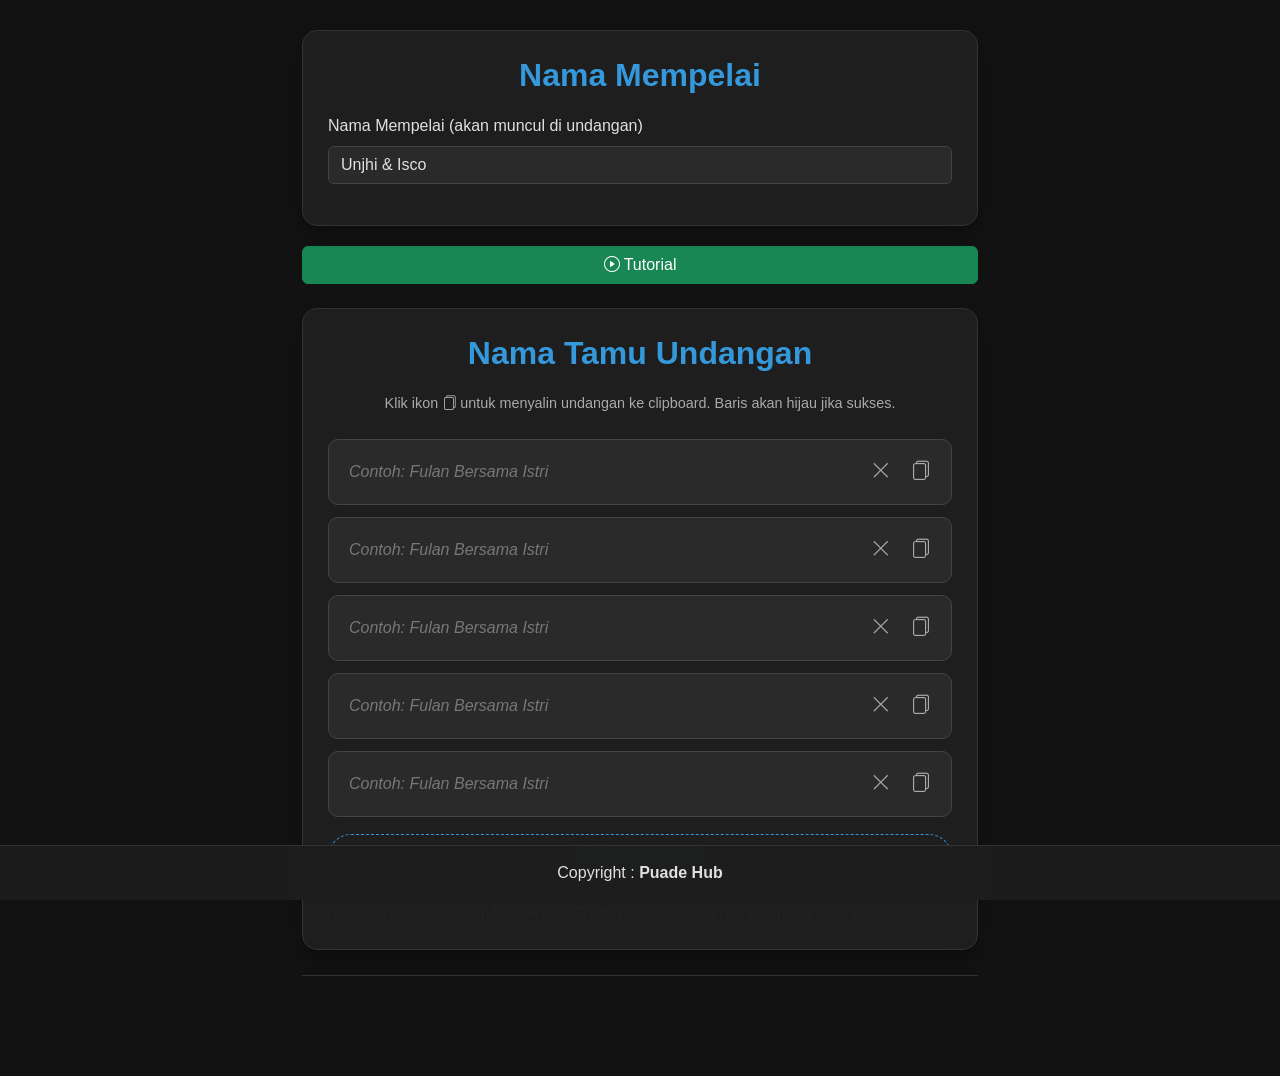
<file: formtamu.html>
<!DOCTYPE html>
<html lang="id">
<head>
    <meta charset="UTF-8">
    <meta name="viewport" content="width=device-width, initial-scale=1.0">
    <title>Form Undangan Multi Tamu + Copy</title>
    <!-- Bootstrap 5 CSS -->
    <link href="https://cdn.jsdelivr.net/npm/bootstrap@5.3.0-alpha1/dist/css/bootstrap.min.css" rel="stylesheet">
    <!-- Bootstrap Icons -->
    <link href="https://cdn.jsdelivr.net/npm/bootstrap-icons/font/bootstrap-icons.css" rel="stylesheet">
    <style>
        :root {
            --dark-bg: #121212;
            --card-bg: #1e1e1e;
            --card-border: #333;
            --primary-color: #3498db;
            --secondary-color: #2ecc71;
            --text-color: #e0e0e0;
            --text-muted: #aaa;
            --input-bg: #2a2a2a;
            --input-border: #444;
            --success-bg: #1e4a2a; /* latar hijau gelap untuk feedback */
        }
        
        body {
            margin-top: 30px;
            margin-bottom: 100px;
            background-color: var(--dark-bg);
            color: var(--text-color);
            font-family: 'Segoe UI', Tahoma, Geneva, Verdana, sans-serif;
        }
        
        .container {
            max-width: 700px;
        }
        
        .card {
            background-color: var(--card-bg);
            border: 1px solid var(--card-border);
            border-radius: 15px;
            box-shadow: 0 8px 20px rgba(0, 0, 0, 0.3);
            padding: 25px;
            margin-bottom: 20px;
        }
        
        .card-title {
            color: var(--primary-color);
            font-weight: 600;
            margin-bottom: 20px;
            text-align: center;
        }
        
        .subtitle {
            color: var(--text-muted);
            text-align: center;
            font-size: 0.9rem;
            margin-bottom: 25px;
        }
        
        /* Input group styling */
        .guest-row {
            background-color: var(--input-bg);
            border-radius: 10px;
            padding: 12px 15px;
            margin-bottom: 12px;
            border: 1px solid var(--input-border);
            transition: background-color 0.3s ease, border-color 0.3s ease;
            display: flex;
            align-items: center;
            gap: 8px;
        }
        
        .guest-row.success {
            background-color: var(--success-bg);
            border-color: var(--secondary-color);
        }
        
        .guest-input {
            flex: 1;
            background-color: transparent;
            border: none;
            color: var(--text-color);
            padding: 8px 5px;
            outline: none;
            font-size: 1rem;
        }
        
        .guest-input::placeholder {
            color: #777;
            font-style: italic;
        }
        
        .action-btn {
            background: transparent;
            border: none;
            color: var(--text-muted);
            font-size: 1.2rem;
            width: 32px;
            height: 32px;
            display: inline-flex;
            align-items: center;
            justify-content: center;
            border-radius: 6px;
            transition: all 0.2s;
            cursor: pointer;
        }
        
        .action-btn:hover {
            background-color: rgba(255,255,255,0.1);
            color: white;
        }
        
        .action-btn.clear:hover {
            color: #e74c3c;
        }
        
        .action-btn.copy:hover {
            color: var(--secondary-color);
        }
        
        .btn-add {
            background-color: transparent;
            border: 1px dashed var(--primary-color);
            color: var(--primary-color);
            padding: 10px;
            border-radius: 50px;
            width: 100%;
            font-weight: 500;
            margin-top: 5px;
            margin-bottom: 15px;
            transition: 0.2s;
        }
        
        .btn-add:hover {
            background-color: rgba(52,152,219,0.1);
            border-style: solid;
        }
        
        .form-label {
            color: var(--text-color);
            font-weight: 500;
        }
        
        #inputPriaWanita {
            background-color: var(--input-bg);
            border: 1px solid var(--input-border);
            color: var(--text-color);
        }
        
        .footer {
            position: fixed;
            bottom: 0;
            left: 0;
            width: 100%;
            background-color: rgba(30, 30, 30, 0.95);
            border-top: 1px solid var(--card-border);
            padding: 15px 0;
            z-index: 1000;
            backdrop-filter: blur(10px);
        }
        
        .footer-content {
            display: flex;
            align-items: center;
            justify-content: center;
            gap: 15px;
        }
        
        /* popup tutorial (copy style dari sebelumnya) */
        .popup-form {
            display: none;
            position: fixed;
            top: 0;
            left: 0;
            right: 0;
            bottom: 0;
            background-color: rgba(0, 0, 0, 0.8);
            z-index: 9999;
        }
        
        .popup-content {
            position: absolute;
            top: 50%;
            left: 50%;
            transform: translate(-50%, -50%);
            background-color: var(--card-bg);
            padding: 25px;
            border-radius: 15px;
            width: 90%;
            max-width: 500px;
            border: 1px solid var(--card-border);
            box-shadow: 0 10px 30px rgba(0, 0, 0, 0.5);
        }
        
        .popup-content h5 {
            color: var(--primary-color);
            margin-bottom: 20px;
            text-align: center;
        }
        
        .video-container {
            position: relative;
            padding-bottom: 56.25%;
            height: 0;
            overflow: hidden;
            border-radius: 10px;
            margin-bottom: 20px;
        }
        
        .video-container iframe {
            position: absolute;
            top: 0;
            left: 0;
            width: 100%;
            height: 100%;
            border: none;
        }
        
        .divider {
            border-top: 1px solid var(--card-border);
            margin: 25px 0;
        }
        
        /* Hilangkan output area karena tidak perlu ditampilkan */
        #outputArea {
            display: none;
        }
    </style>
</head>
<body>
 
<div class="container">
    <!-- Nama Mempelai -->
    <div class="card">
        <h2 class="card-title">Nama Mempelai</h2>
        <div class="mb-3">
            <label for="inputPriaWanita" class="form-label">Nama Mempelai (akan muncul di undangan)</label>
            <input type="text" class="form-control" id="inputPriaWanita" value="Unjhi & Isco" disabled>
        </div>
    </div>

        <!-- Tombol tutorial (tetap ada) -->
        <div class="d-flex gap-2 mb-4">
            <button id="tutorialButton" class="btn btn-success w-100">
                <i class="bi bi-play-circle"></i> Tutorial
            </button>
        </div>
    
    <!-- Area Input Tamu Undangan dengan Multi Baris -->
    <div class="card">
        <h2 class="card-title">Nama Tamu Undangan</h2>
        <p class="subtitle">Klik ikon <i class="bi bi-files"></i> untuk menyalin undangan ke clipboard. Baris akan hijau jika sukses.</p>
        
        <!-- Container untuk semua baris input tamu -->
        <div id="guestsContainer"></div>
        
        <!-- Tombol tambah tamu -->
        <button id="addGuestBtn" class="btn-add">
            <i class="bi bi-plus-circle"></i> + Tambah Tamu
        </button>
        
        <!-- Catatan: Tidak ada tombol "Buat Undangan" global karena setiap baris punya tombol copy masing-masing -->
        <div class="text-muted small mt-2">
            <i class="bi bi-info-circle"></i> Setiap baris berdiri sendiri. Klik icon <i class="bi bi-files"></i> untuk salin undangan dengan nama tamu itu.
        </div>
    </div>
    
    <div class="divider"></div>
    

</div>

<!-- Popup Tutorial -->
<div id="popupTutorial" class="popup-form">
    <div class="popup-content">
        <h5>Cara Menggunakan Form Undangan</h5>
        <div class="video-container">
            <iframe src="https://www.youtube.com/embed/1BvXNlsPwFc" 
                    title="Tutorial" 
                    frameborder="0" 
                    allow="accelerometer; autoplay; clipboard-write; encrypted-media; gyroscope; picture-in-picture" 
                    allowfullscreen>
            </iframe>
        </div>
        <p class="text-center" style="color: var(--text-muted); font-size: 0.9rem;">
            Tonton video di atas untuk panduan lengkap.
        </p>
        <button id="closeTutorial" class="btn btn-secondary w-100">Tutup</button>
    </div>
</div>

<!-- Footer -->
<div class="footer">
    <div class="container">
        <div class="footer-content">
            <span>Copyright : <b>Puade Hub</b></span>
        </div>
    </div>
</div>

<script>
    (function() {
        // Elemen-elemen utama
        const guestsContainer = document.getElementById('guestsContainer');
        const addGuestBtn = document.getElementById('addGuestBtn');
        const namaMempelaiInput = document.getElementById('inputPriaWanita');
        
        // State: jumlah baris awal = 5
        let guestCount = 0;
        
        // Fungsi untuk membuat format nama (kapital tiap kata dan gabung dengan '+')
        function formatNamaForURL(nama) {
            if (!nama.trim()) return '';
            return nama
                .trim()
                .split(/\s+/)  // pisah berdasarkan spasi
                .map(kata => kata.charAt(0).toUpperCase() + kata.slice(1).toLowerCase())
                .join('+');
        }
        
        // Fungsi untuk menghasilkan teks undangan berdasarkan nama tamu dan nama mempelai
        function generateUndanganText(namaTamu, namaMempelai) {
            const formattedNama = formatNamaForURL(namaTamu) || 'Tamu+Undangan'; // fallback jika kosong
            
            return `Bismillahirrahmanirrahim

Dengan memohon rahmat dan ridho Allah Subhanahu Wa Ta'ala,  
kami bermaksud mengundang Bapak/Ibu/Saudara/i  
untuk menghadiri **Resepsi Pernikahan**.

Berikut link undangan kami, untuk info lengkap acara dapat dikunjungi di:

https://puade.github.io/unjhi-isco/?kepada=${formattedNama}

Merupakan suatu kehormatan dan kebahagiaan bagi kami  
apabila Bapak/Ibu/Saudara/i berkenan hadir  
serta memberikan Doa dan Restunya kepada kami.

Atas kehadiran dan doanya kami ucapkan terima kasih.

Wassalamualaikum Warahmatullahi Wabarakatuh

Hormat kami,
${namaMempelai}`;
        }
        
        // Fungsi untuk menyalin teks ke clipboard
        function copyTextToClipboard(text, rowElement) {
            if (!text) return false;
            
            // Buat textarea sementara
            const textArea = document.createElement('textarea');
            textArea.value = text;
            document.body.appendChild(textArea);
            textArea.select();
            
            try {
                const successful = document.execCommand('copy');
                if (successful) {
                    // Feedback: tambah class success ke row, lalu hilangkan setelah 1.5 detik?
                    rowElement.classList.add('success');
                    // Hapus class setelah 1 detik agar user lihat hijau, lalu kembali normal
                    setTimeout(() => {
                        rowElement.classList.remove('success');
                    }, 1000);
                }
                document.body.removeChild(textArea);
                return successful;
            } catch (err) {
                document.body.removeChild(textArea);
                return false;
            }
        }
        
        // Fungsi untuk membuat satu baris input tamu (dengan tombol X dan Copy)
        function createGuestRow(initialValue = '') {
            const rowId = 'guest_' + Date.now() + '_' + Math.random().toString(36).substr(2, 8);
            
            // Elemen utama row
            const rowDiv = document.createElement('div');
            rowDiv.className = 'guest-row';
            rowDiv.dataset.rowId = rowId;
            
            // Input field
            const inputField = document.createElement('input');
            inputField.type = 'text';
            inputField.className = 'guest-input';
            inputField.placeholder = 'Contoh: Fulan Bersama Istri';
            inputField.value = initialValue;
            
            // Tombol Clear (X)
            const clearBtn = document.createElement('button');
            clearBtn.className = 'action-btn clear';
            clearBtn.innerHTML = '<i class="bi bi-x-lg"></i>';
            clearBtn.title = 'Hapus input';
            clearBtn.addEventListener('click', function(e) {
                e.stopPropagation();
                inputField.value = '';
                inputField.focus();
                // Hapus juga class success jika ada
                rowDiv.classList.remove('success');
            });
            
            // Tombol Copy (📄) - menggunakan ikon bi-files
            const copyBtn = document.createElement('button');
            copyBtn.className = 'action-btn copy';
            copyBtn.innerHTML = '<i class="bi bi-files"></i>';
            copyBtn.title = 'Salin undangan untuk nama ini';
            
            copyBtn.addEventListener('click', function(e) {
                e.stopPropagation();
                const namaTamu = inputField.value.trim();
                const namaMempelai = namaMempelaiInput.value.trim() || 'Anisa dan Arul'; // fallback
                
                if (!namaTamu) {
                    alert('Silakan isi nama tamu terlebih dahulu.');
                    inputField.focus();
                    return;
                }
                
                const undanganText = generateUndanganText(namaTamu, namaMempelai);
                const success = copyTextToClipboard(undanganText, rowDiv);
                
                if (success) {
                    // Feedback tambahan: sudah diatur di copyTextToClipboard lewat class
                    // Tapi kita bisa menampilkan notifikasi kecil jika mau
                } else {
                    alert('Gagal menyalin teks. Coba lagi.');
                }
            });
            
            // Susun elemen
            rowDiv.appendChild(inputField);
            rowDiv.appendChild(clearBtn);
            rowDiv.appendChild(copyBtn);
            
            return rowDiv;
        }
        
        // Fungsi untuk menambahkan baris baru ke container
        function addNewGuestRow(initialValue = '') {
            const newRow = createGuestRow(initialValue);
            guestsContainer.appendChild(newRow);
            guestCount++;
        }
        
        // Inisialisasi: buat 5 baris kosong
        for (let i = 0; i < 5; i++) {
            addNewGuestRow('');
        }
        
        // Event listener untuk tombol "+ Tambah Tamu"
        addGuestBtn.addEventListener('click', function() {
            addNewGuestRow('');
        });
        
        // ===== TUTORIAL POPUP (sama seperti asli) =====
        const popup = document.getElementById('popupTutorial');
        const tutorialBtn = document.getElementById('tutorialButton');
        const closeBtn = document.getElementById('closeTutorial');
        
        tutorialBtn.addEventListener('click', function() {
            popup.style.display = 'block';
        });
        
        closeBtn.addEventListener('click', function() {
            popup.style.display = 'none';
        });
        
        popup.addEventListener('click', function(e) {
            if (e.target === popup) {
                popup.style.display = 'none';
            }
        });
        
        // Opsional: mengisi inputPriaWanita sudah di-set via value, tidak perlu window.onload
        // Tapi jika ingin dipastikan, bisa juga:
        window.addEventListener('load', function() {
            // sudah ada value "Anisa dan Arul" di html
        });
        
    })();
</script>

<!-- Bootstrap JS (optional, untuk beberapa komponen) -->
<script src="https://cdn.jsdelivr.net/npm/bootstrap@5.3.0-alpha1/dist/js/bootstrap.bundle.min.js"></script>

</body>
</html>
</file>
